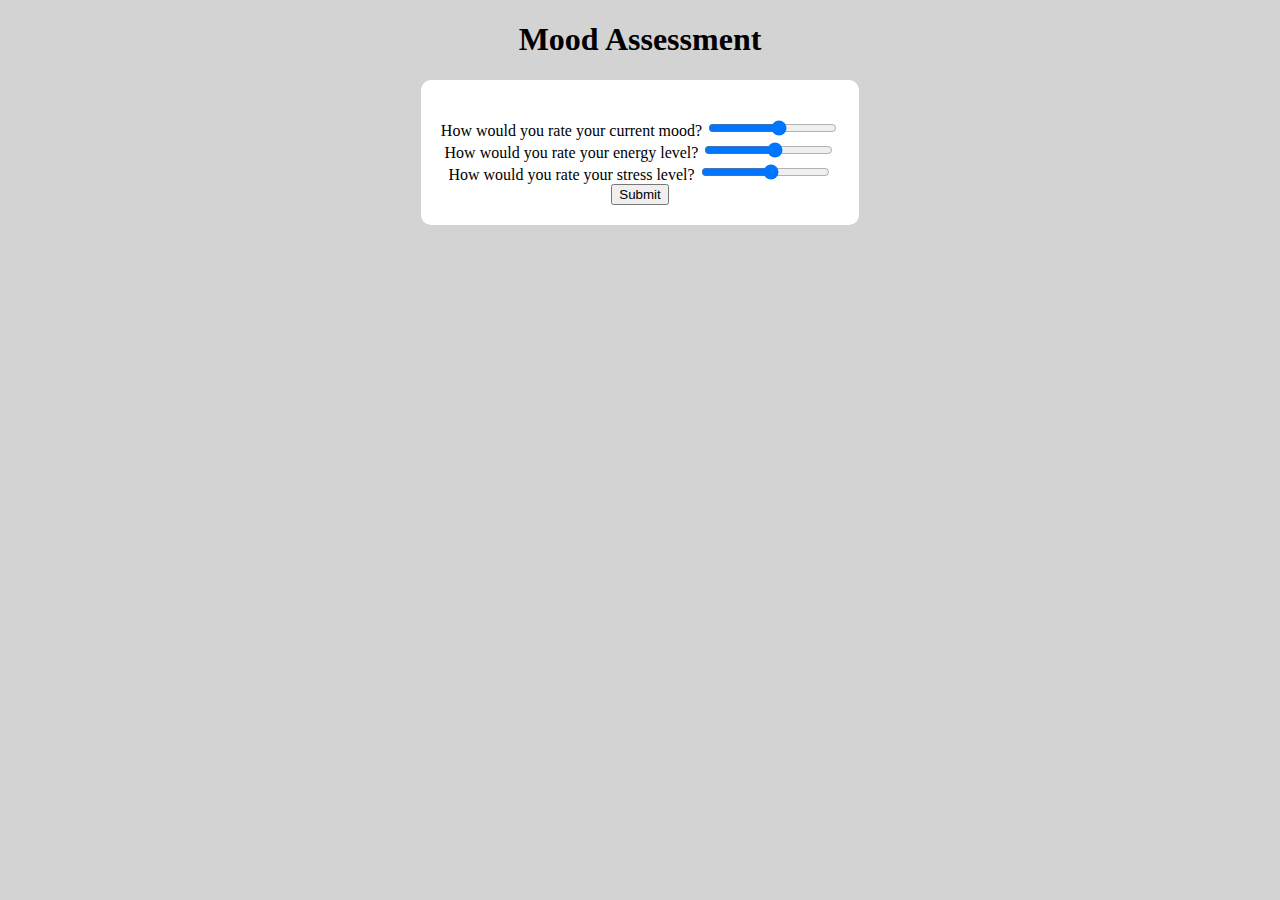
<file: index.html>
<!DOCTYPE html>
<html>

<head>
    <title>Mood Assessment</title>
    <link rel="stylesheet" type="text/css" href="style.css">
</head>

<body>
    <h1>Mood Assessment</h1>
    <form id="mood-form">
        <!-- <label for="mood">How are you feeling today?</label>
        <input type="range" id="mood" min="1" max="10"> -->
        <br>
        <label for="mood"> How would you rate your current mood?</label>
        <input type="range" id="mood" min="1" max="10">
        <br>
        <label for="energy"> How would you rate your energy level?</label>
        <input type="range" id="energy" min="1" max="10">
        <br>
        <label for="stress"> How would you rate your stress level?</label>
        <input type="range" id="stress" min="1" max="10">
        <br>
        <input type="submit" value="Submit">
    </form>
    <p id="result"></p>
    <script src="script.js"></script>
</body>

</html>
</file>
<file: style.css>
body {
    background-color: lightgray;
    text-align: center;
  }
  
  #mood-form {
    background-color: white;
    padding: 20px;
    border-radius: 10px;
    display: inline-block;
  }
  
  #result {
    margin-top: 20px;
    font-size: 18px;
  }
</file>
